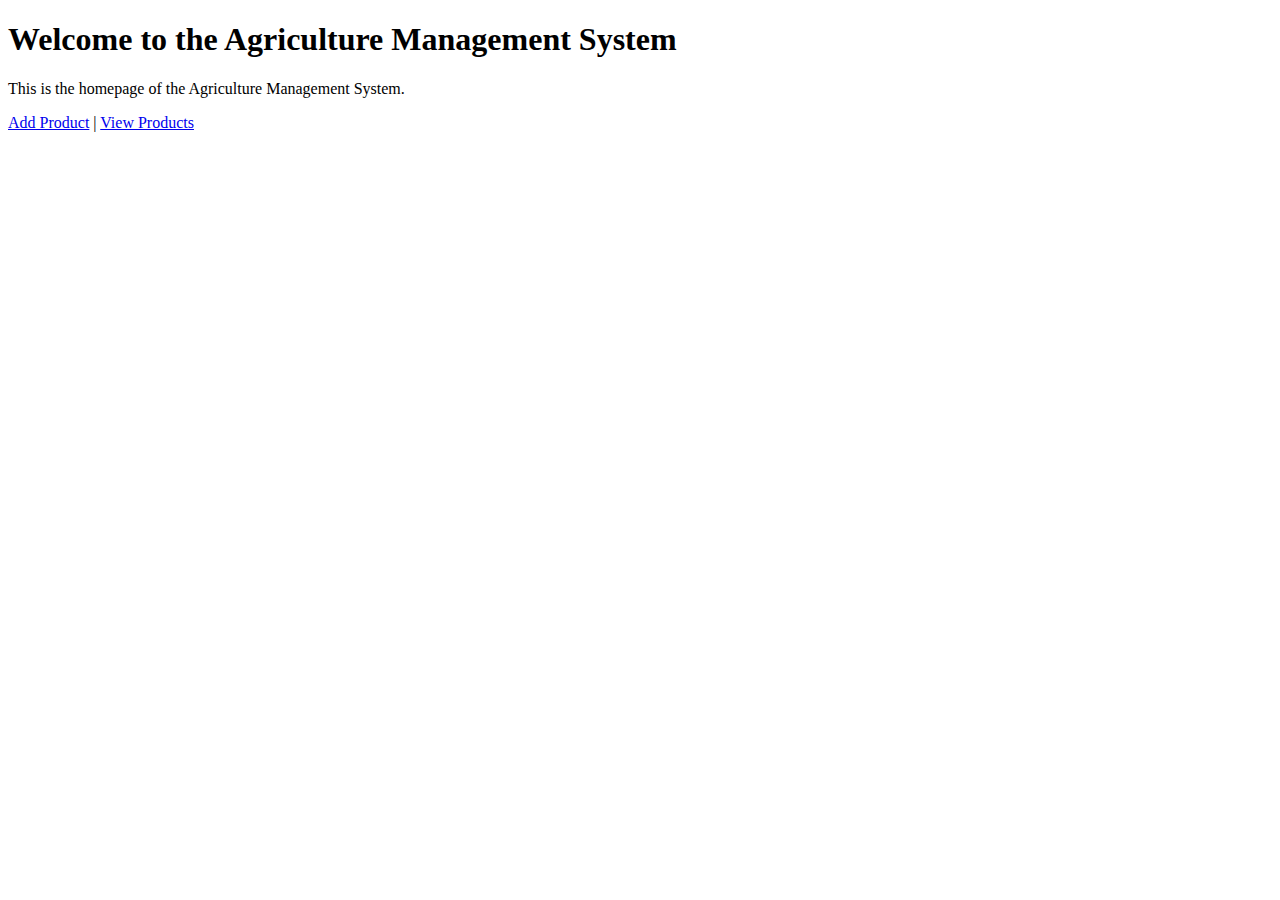
<file: templates/index.html>
<!DOCTYPE html>
<html lang="en">
<head>
    <meta charset="UTF-8">
    <meta name="viewport" content="width=device-width, initial-scale=1.0">
    <title>Welcome to Agriculture Management</title>
</head>
<body>
    <h1>Welcome to the Agriculture Management System</h1>
    <p>This is the homepage of the Agriculture Management System.</p>
    <a href="/add-product">Add Product</a> | <a href="/view-products">View Products</a>
</body>
</html>
</file>
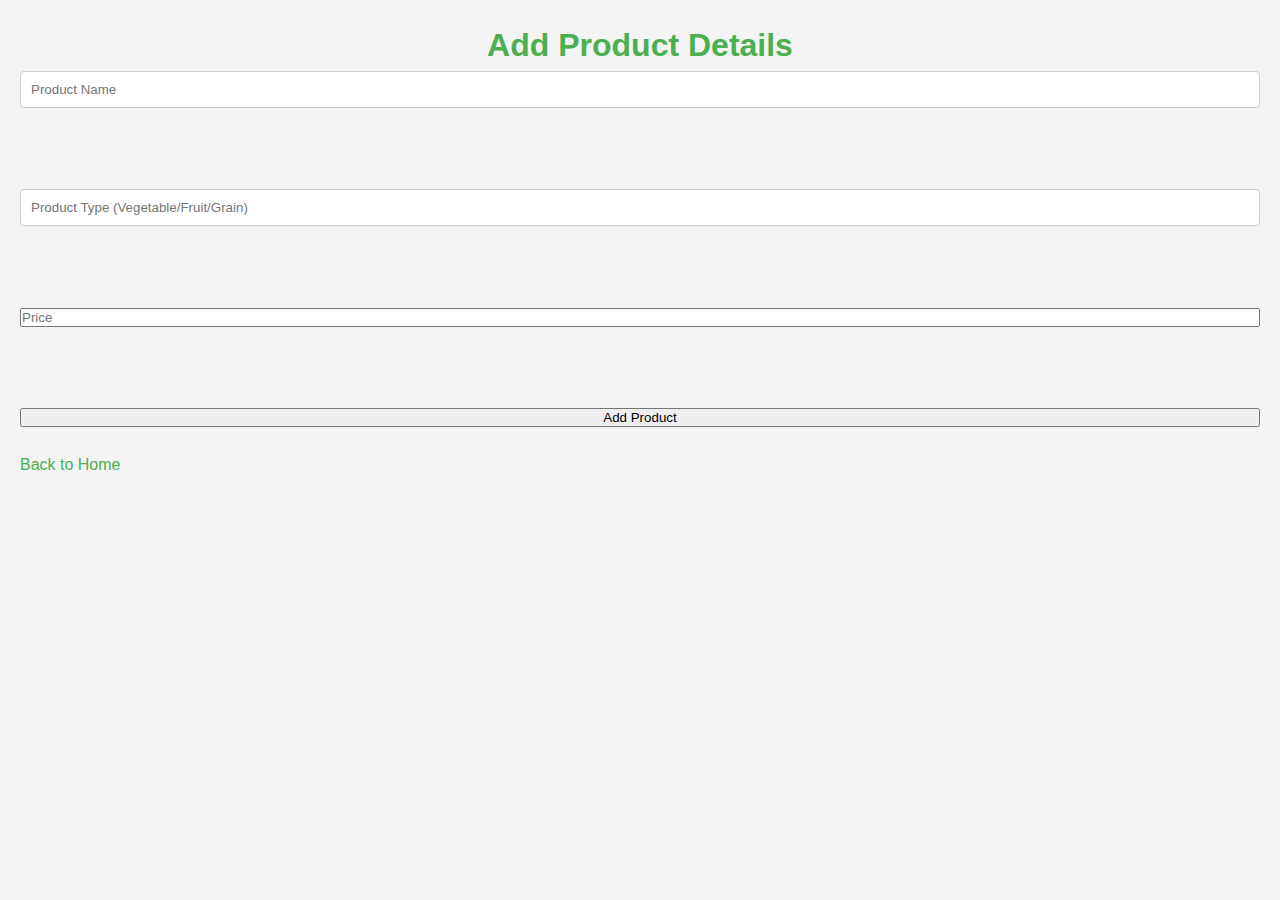
<file: templates/add_product.html>
<!DOCTYPE html>
<html>
<head>
    <title>Add New Product</title>
    <link rel="stylesheet" href="/static/style.css">
</head>
<body>
    <h1>Add Product Details</h1>
    <form method="POST">
        <input type="text" name="product_name" placeholder="Product Name" required><br><br>
        <input type="text" name="product_type" placeholder="Product Type (Vegetable/Fruit/Grain)" required><br><br>
        <input type="number" name="price" placeholder="Price" required><br><br>
        <button type="submit">Add Product</button>
    </form>
    <br>
    <a href="/">Back to Home</a>
</body>
</html>
</file>
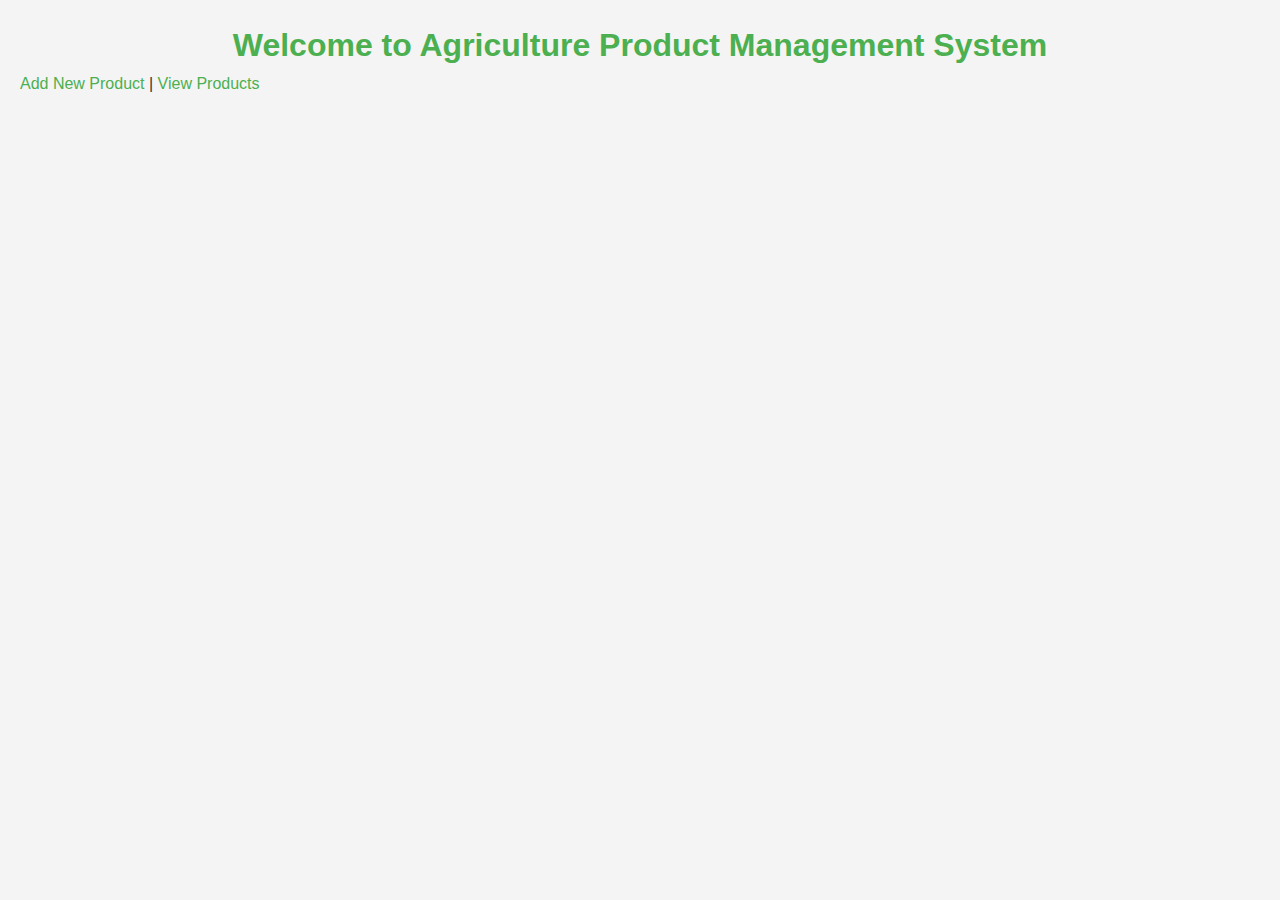
<file: templates/home.html>
<!DOCTYPE html>
<html>
<head>
    <title>Agriculture Product Management - Home</title>
    <link rel="stylesheet" href="/static/style.css">
</head>
<body>
    <h1>Welcome to Agriculture Product Management System</h1>
    <a href="/add_product">Add New Product</a> |
    <a href="/view_products">View Products</a>
</body>
</html>
</file>
<file: static/style.css>
/* Basic reset */
* {
    margin: 0;
    padding: 0;
    box-sizing: border-box;
}

/* Body and general styling */
body {
    font-family: Arial, sans-serif;
    background-color: #f4f4f4;
    color: #333;
    line-height: 1.6;
    padding: 20px;
}

/* Container to center the content */
.container {
    width: 80%;
    margin: 0 auto;
    background-color: #fff;
    padding: 20px;
    box-shadow: 0 0 10px rgba(0, 0, 0, 0.1);
    border-radius: 8px;
}

/* Heading styles */
h1 {
    text-align: center;
    color: #4CAF50;
}

/* Form styling */
form {
    display: flex;
    flex-direction: column;
    gap: 15px;
}

form input[type="text"] {
    padding: 10px;
    border: 1px solid #ccc;
    border-radius: 4px;
}

form input[type="submit"] {
    padding: 10px;
    border: none;
    background-color: #4CAF50;
    color: white;
    border-radius: 4px;
    cursor: pointer;
}

form input[type="submit"]:hover {
    background-color: #45a049;
}

/* Table styling */
table {
    width: 100%;
    margin-top: 20px;
    border-collapse: collapse;
}

table, th, td {
    border: 1px solid #ddd;
}

th, td {
    padding: 12px;
    text-align: left;
}

th {
    background-color: #f4f4f4;
}

/* Link styling */
a {
    text-decoration: none;
    color: #4CAF50;
}

a:hover {
    text-decoration: underline;
}
</file>
